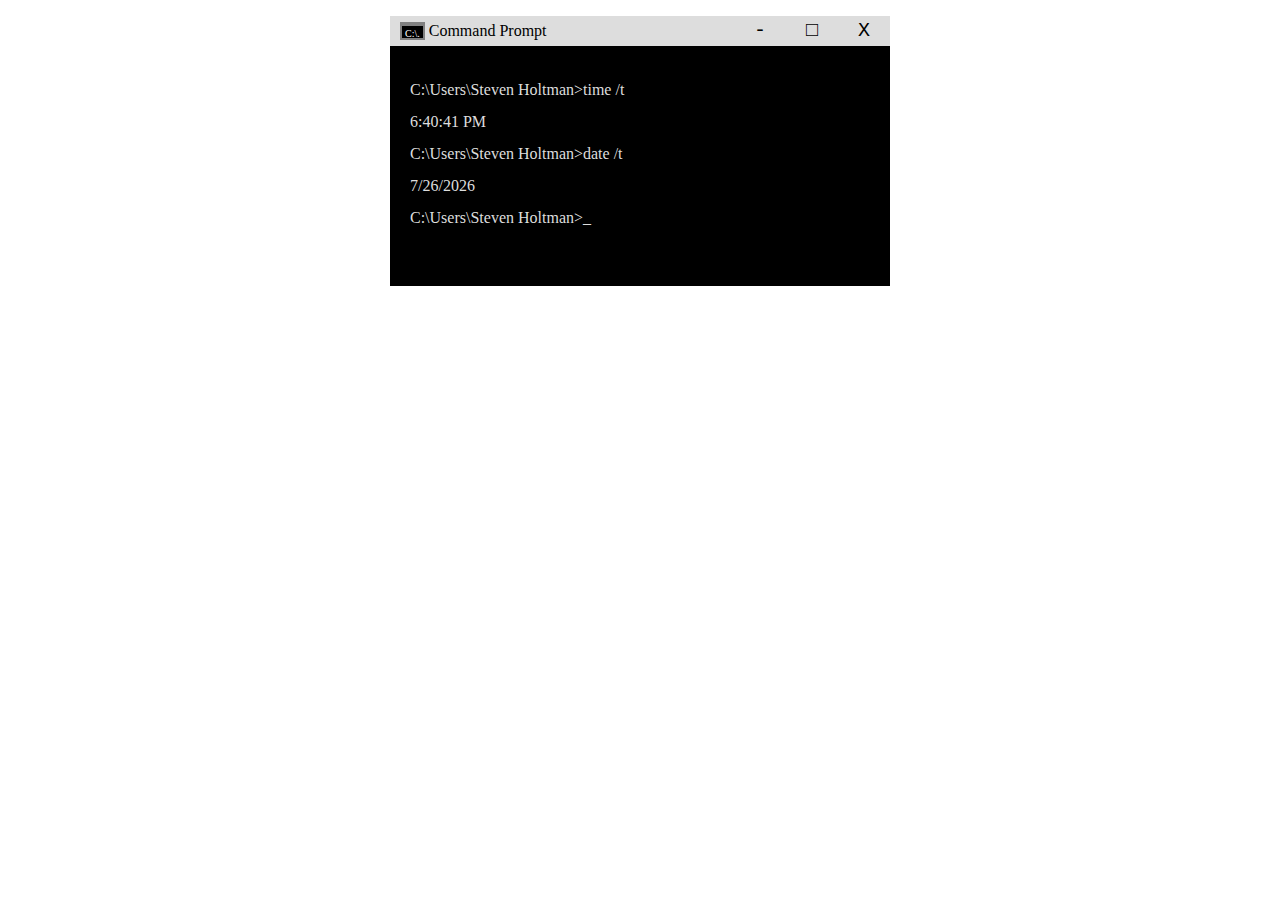
<file: CMDPrompt/index.html>
<!DOCTYPE html>
<html lang="en">

<head>
    <meta name="viewport" content="width=device-width, initial-scale=1.0">
    <link rel="stylesheet" href="css/cmdprompt.css">
    <title>Command Prompt</title>

    <body>
    <!--Command Prompt-->
    <div class="cmdprmt">
                    <header>
                        <p>
                            <span class="mini">C:\.</span>
                            Command Prompt
                            <span class="right">
                                <span class="buttons">-</span>
                                <span class="buttons">&#x25A1;</span>
                                <span class="buttons">X</span>
                            </span>
                        </p>
                    </header>
                    <div class="cmdbody">
                        <p>C:\Users\Steven Holtman>time /t</p>
                        <p><span id="time"></span></p>
                        <p>C:\Users\Steven Holtman>date /t</p>
                        <p><span id="date"></span></p>
                        <p>C:\Users\Steven Holtman><i class="cmdblinking">_</i>
                    </div>
                </div>
            </div>
        </div>

        <!--Loading in scripts-->
        <script type="text/javascript" src="scripts/datetime.js"></script>
        </body>
</head>
</file>
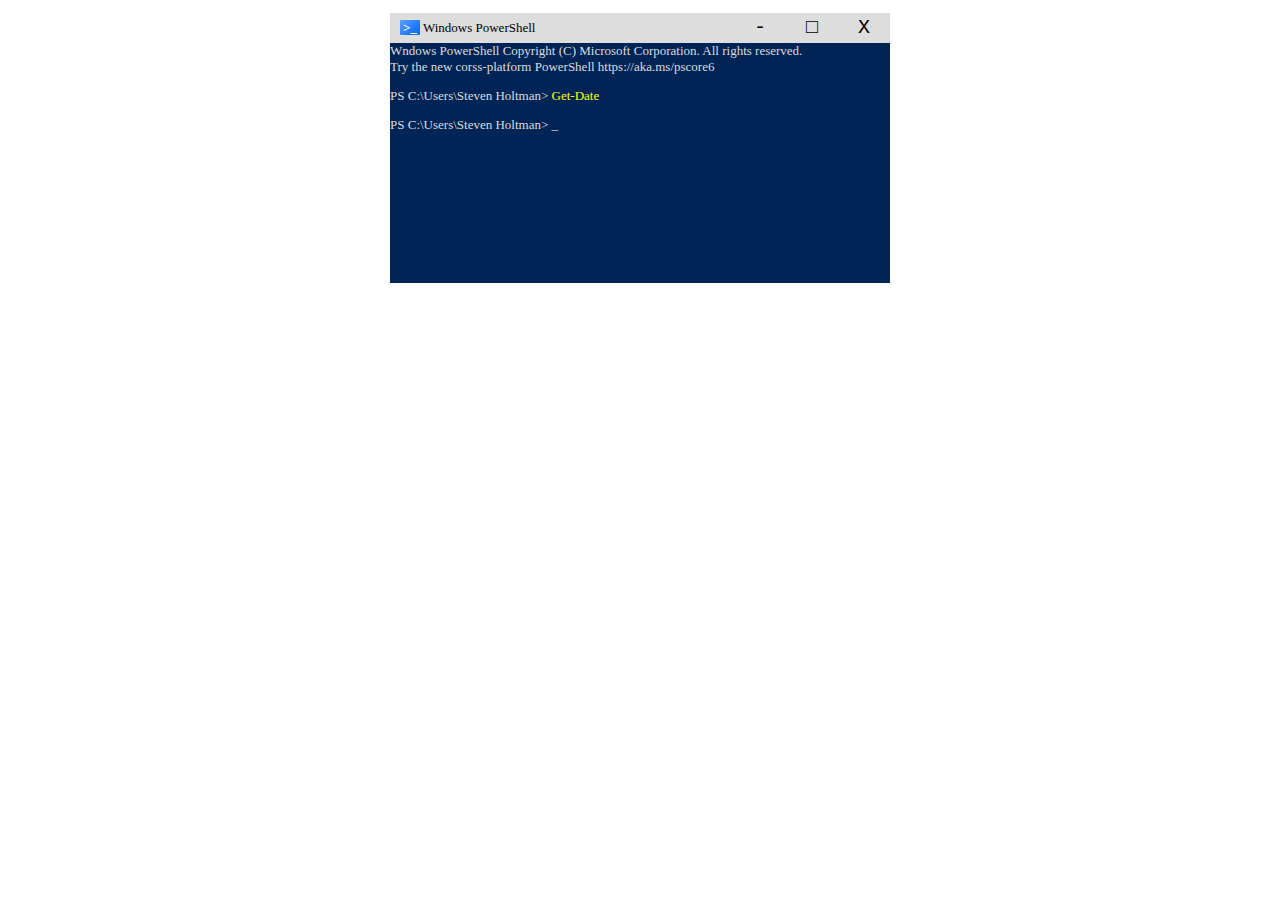
<file: PowerShell/index.html>
<!DOCTYPE html>
<html lang="en">

<head>
    <meta name="viewport" content="width=device-width, initial-scale=1.0">
    <link rel="stylesheet" href="css/powershell.css">
    <title>PowerShell</title>

    <body>
    <!--PowerShell-->
                <div class="powershell">
                    <header>
                        <p>
                            <span class="mini">>_</span>
                            Windows PowerShell
                            <span class="right">
                                <span class="buttons">-</span>
                                <span class="buttons">&#x25A1;</span>
                                <span class="buttons">X</span>
                            </span>
                        </p>
                    </header>
                    <div class="powershellbody">
                        Wndows PowerShell
                        Copyright (C) Microsoft Corporation. All rights reserved.
                        <br>
                        Try the new corss-platform PowerShell https://aka.ms/pscore6
                        <br>
                        <p>PS C:\Users\Steven Holtman> <span class="variable"> Get-Date</span></p>
                        <p><span id="dateTime"></span></p>
                        <p>PS C:\Users\Steven Holtman> <i class="powershellblinking"> _</i>
                    </div>
                </div>
            </div>
        </div>

        <!--Loading in scripts-->
        <script type="text/javascript" src="scripts/datetime.js"></script>
        </body>
</head>
</file>
<file: CMDPrompt/css/cmdprompt.css>
/* Command Prompt */

.cmdprmt {
    font-family: 'Fira Mono';
    width: 500px;
    height: 300px;
    box-sizing: border-box;
    margin: auto;
    position: relative;
    justify-self: flex-end;
}

.cmdprmt header {
    background-color: #DDD;
    height: 30px;
    line-height: 30px;
    text-align: left;
    color: #000;
    text-indent: 10px;
    width: 100%;
}

.cmdprmt .cmdbody {
    box-sizing: border-box;
    padding: 20px;
    height: calc(100% - 60px);
    overflow: scroll;
    background-color: #000;
    color: #DDD;
}

.cmdprmt .cmdbody p {
    line-height: 1rem;
}

.cmdprmt .cmdblinking {
    animation: blinkingCMD 1.2s infinite;
}

.cmdprmt .mini {
    color: #fff;
    background-color: black;
    padding: 1.5px 3px 0 3px;
    border-top: 4px #808080 solid;
    border-left: 2px #808080 solid;
    border-right: 2px #808080 solid;
    border-bottom: 2px #808080 solid;
    font-size: 10px;
}

.cmdprmt .right {
    float: right;
}

.cmdprmt .buttons {
    font-family: 'Courier New', Courier, monospace;
    float: left;
    font-size: 20px;
    padding-right: 20px;
    padding-left: 10px;
}

.cmdprmt .buttons:hover {
    background-color: darkgray;
    -webkit-user-select: none;
    -moz-user-select: none;
    -ms-user-select: none;
    user-select: none;
}

.cmdprmt .buttons:hover:last-child {
    background-color: rgb(223, 54, 54);
}

@keyframes blinkingCMD {
    0% {
        color: #DDD;
    }

    49% {
        color: #DDD;
    }

    60% {
        color: transparent;
    }

    99% {
        color: transparent;
    }

    100% {
        color: #DDD;
    }
}
</file>
<file: PowerShell/css/powershell.css>
/* Powershell */

.powershell {
    font-family: 'Fira Mono';
    font-size: small;
    width: 500px;
    height: 300px;
    box-sizing: border-box;
    margin: auto;
    position: relative;
    justify-self: flex-end;
}

.powershell header {
    background-color: #DDD;
    height: 30px;
    line-height: 30px;
    text-align: left;
    color: #000;
    text-indent: 10px;
    width: 100%;
}

.powershell .powershellbody {
    box-sizing: border-box;
    height: calc(100% - 60px);
    overflow: scroll;
    background-color: #012456;
    color: #DDD;
}

.powershell .powershellbody p {
    line-height: 1rem;
}

.powershell .powershellblinking {
    animation: blinkingpowershell 1.2s infinite;
}

.powershell .mini {
    color: #fff;
    font-weight: bold;
    padding: 0px 3px 0px 3px;
    border-radius: 1px;
    font-size: 13px;
    background: linear-gradient(135deg, #589dfd, #006aff);
}

.powershell .right {
    float: right;
}

.powershell .buttons {
    font-family: 'Courier New', Courier, monospace;
    float: left;
    font-size: 20px;
    padding-right: 20px;
    padding-left: 10px;
}

.powershell .buttons:hover {
    background-color: darkgray;
    -webkit-user-select: none;
    -moz-user-select: none;
    -ms-user-select: none;
    user-select: none;
}

.powershell .variable {
    color: yellow;
}

.powershell .buttons:hover:last-child {
    background-color: rgb(223, 54, 54);
}

@keyframes blinkingpowershell {
    0% {
        color: #DDD;
    }

    49% {
        color: #DDD;
    }

    60% {
        color: transparent;
    }

    99% {
        color: transparent;
    }

    100% {
        color: #DDD;
    }
}
</file>
